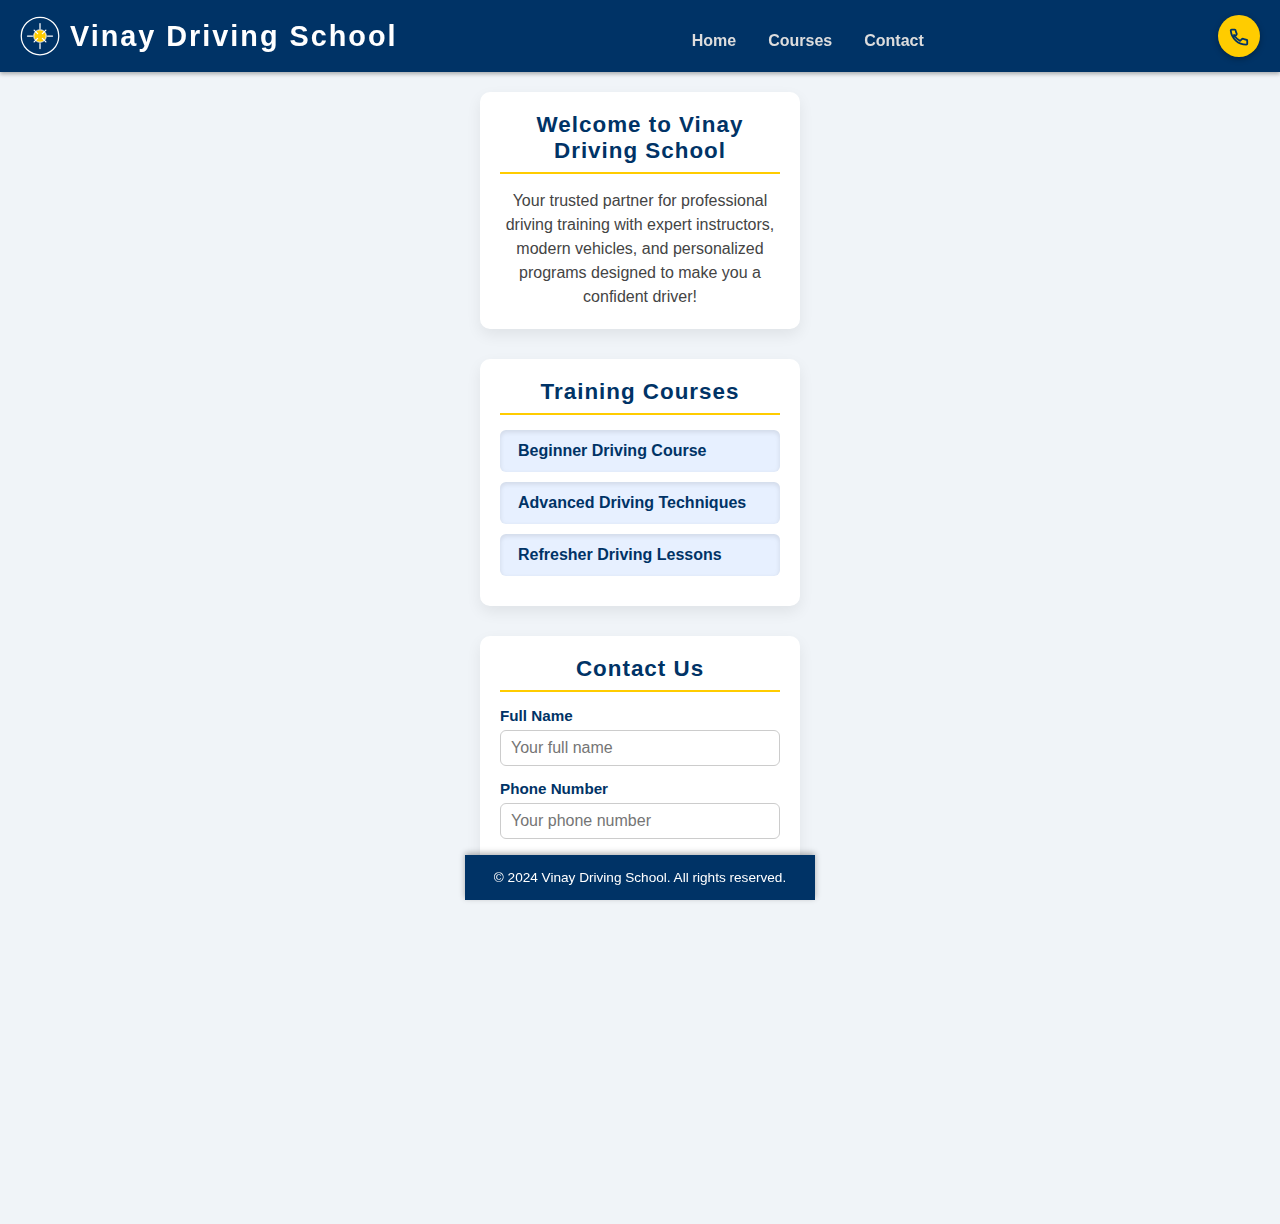
<file: main.html>
<!DOCTYPE html>
<html lang="en">
<head>
    <meta charset="UTF-8" />
    <meta name="viewport" content="width=device-width, initial-scale=1, maximum-scale=1, user-scalable=no" />
    <title>Vinay Driving School</title>
    <style>
        /* Reset */
        * {
            margin: 0;
            padding: 0;
            box-sizing: border-box;
        }

        html, body {
            font-family: 'Segoe UI', Tahoma, Geneva, Verdana, sans-serif;
            background: #f0f4f8;
            color: #222;
            height: 100vh;
            overflow-x: hidden;
        }

        a {
            color: #007bff;
            text-decoration: none;
        }

        a:hover,
        a:focus {
            text-decoration: underline;
            outline: none;
        }

        header {
            background: #003366;
            color: white;
            padding: 15px 20px;
            display: flex;
            align-items: center;
            position: sticky;
            top: 0;
            z-index: 10;
            box-shadow: 0 2px 4px rgba(0,0,0,0.3);
            justify-content: space-between;
            flex-wrap: wrap;
            gap: 10px;
        }

        .logo-container {
            display: flex;
            align-items: center;
            gap: 10px;
            flex-shrink: 0;
        }
        .logo-container svg {
            width: 40px;
            height: 40px;
            fill: #ffcc00;
            stroke: white;
            stroke-width: 1.5;
        }

        header h1 {
            font-size: 1.8rem;
            letter-spacing: 2px;
            font-weight: 700;
        }

        nav {
            margin-top: 10px;
            display: flex;
            justify-content: center;
            flex-wrap: wrap;
            gap: 12px;
            flex-grow: 1;
            min-width: 180px;
        }

        nav a {
            font-weight: 600;
            font-size: 1rem;
            color: #ddd;
            transition: color 0.3s ease;
            padding: 6px 10px;
            border-radius: 6px;
            user-select: none;
        }

        nav a:hover,
        nav a:focus {
            color: #ffcc00;
            background: rgba(255,204,0,0.15);
            outline: none;
        }

        .call-button {
            display: inline-flex;
            align-items: center;
            justify-content: center;
            background: #ffcc00;
            border-radius: 50%;
            width: 42px;
            height: 42px;
            color: #003366;
            font-weight: 700;
            text-decoration: none;
            box-shadow: 0 2px 6px rgba(0,0,0,0.3);
            transition: background 0.3s ease;
            flex-shrink: 0;
        }
        .call-button:hover,
        .call-button:focus {
            background: #e6b800;
            outline: none;
        }
        .call-button svg {
            width: 22px;
            height: 22px;
            stroke: #003366;
            stroke-width: 2.4;
            fill: none;
        }
        .call-button span {
            position: absolute;
            width: 1px;
            height: 1px;
            padding: 0;
            margin: -1px;
            overflow: hidden;
            clip: rect(0,0,0,0);
            border: 0;
        }

        main {
            max-width: 350px;
            margin: 20px auto 70px auto;
            padding: 0 15px;
        }

        section {
            margin-bottom: 30px;
            background: white;
            border-radius: 10px;
            padding: 20px;
            box-shadow: 0 6px 15px rgba(0,0,0,0.07);
        }
        
        section h2 {
            margin-bottom: 15px;
            color: #003366;
            text-align: center;
            font-size: 1.4rem;
            letter-spacing: 1px;
            border-bottom: 2px solid #ffcc00;
            padding-bottom: 8px;
        }

        #intro p {
            font-size: 1rem;
            line-height: 1.5;
            text-align: center;
            color: #444;
        }

        .courses-list {
            list-style: none;
            padding-left: 0;
        }

        .courses-list li {
            background: #e7f0ff;
            margin: 10px 0;
            padding: 12px 18px;
            border-radius: 6px;
            font-weight: 600;
            font-size: 1rem;
            color: #003366;
            box-shadow: inset 0 2px 5px rgba(0,0,0,0.1);
            transition: background 0.3s ease;
        }

        .courses-list li:hover,
        .courses-list li:focus {
            background: #cce0ff;
            cursor: default;
            outline: none;
        }

        form label {
            display: block;
            margin-bottom: 6px;
            font-weight: 600;
            color: #003366;
            font-size: 0.95rem;
        }

        form input, form textarea {
            width: 100%;
            padding: 8px 10px;
            margin-bottom: 14px;
            border-radius: 6px;
            border: 1.8px solid #ccc;
            font-size: 1rem;
            font-family: 'Segoe UI', Tahoma, Geneva, Verdana, sans-serif;
            transition: border-color 0.3s ease;
            resize: vertical;
        }

        form input:focus,
        form textarea:focus {
            border-color: #007bff;
            outline: none;
        }

        button[type="submit"] {
            background: #003366;
            color: white;
            border: none;
            padding: 10px 0;
            font-weight: 700;
            font-size: 1.1rem;
            border-radius: 8px;
            width: 100%;
            cursor: pointer;
            transition: background 0.3s ease;
            user-select: none;
        }

        button[type="submit"]:hover,
        button[type="submit"]:focus {
            background: #ffcc00;
            color: #003366;
            outline: none;
        }

        .contact-info {
            text-align: center;
            font-size: 1rem;
            line-height: 1.4;
            color: #333;
            margin-top: 15px;
            user-select: text;
        }

        footer {
            text-align: center;
            padding: 15px 10px;
            background: #003366;
            color: white;
            font-size: 0.85rem;
            position: fixed;
            width: 100%;
            bottom: 0;
            max-width: 350px;
            left: 50%;
            transform: translateX(-50%);
            box-shadow: 0 -2px 6px rgba(0,0,0,0.3);
            user-select: none;
            z-index: 100;
        }

        /* Scrollbar for mobile */
        ::-webkit-scrollbar {
            width: 6px;
        }
        ::-webkit-scrollbar-thumb {
            background: #007bff;
            border-radius: 3px;
        }

        /* Responsive adjustments for small screens */
        @media (max-width: 400px) {
            header h1 {
                font-size: 1.5rem;
            }

            section h2 {
                font-size: 1.25rem;
            }

            button[type="submit"] {
                font-size: 1rem;
            }

            nav {
                gap: 8px;
            }

            nav a {
                font-size: 0.95rem;
                padding: 5px 8px;
            }
        }

        @media (max-width: 320px) {
            main {
                max-width: 100%;
                margin: 15px 10px 80px 10px;
                padding: 0 10px;
            }
            section {
                padding: 15px;
            }
            header {
                padding: 12px 10px;
                justify-content: center;
                gap: 10px;
            }
            footer {
                max-width: 100%;
                font-size: 0.8rem;
            }
            nav {
                gap: 6px;
                justify-content: center;
            }
            nav a {
                font-size: 0.9rem;
                padding: 4px 6px;
            }
            .logo-container {
                justify-content: center;
            }
        }
    </style>
</head>
<body>
    <header>
        <div class="logo-container" aria-label="Vinay Driving School logo">
            <svg viewBox="0 0 64 64" aria-hidden="true" focusable="false" role="img" xmlns="http://www.w3.org/2000/svg">
                <circle cx="32" cy="32" r="30" fill="none" stroke="#fff" stroke-width="2"/>
                <circle cx="32" cy="32" r="10" fill="#ffcc00" />
                <path d="M32 12v8M32 44v8M12 32h8M44 32h8M22.6 22.6l5.6 5.6M35.8 35.8l5.6 5.6M22.6 41.4l5.6-5.6M35.8 28.2l5.6-5.6" stroke="#fff" stroke-width="2" stroke-linecap="round"/>
            </svg>
            <h1>Vinay Driving School</h1>
        </div>
        <nav>
            <a href="#intro">Home</a>
            <a href="#courses">Courses</a>
            <a href="#contact">Contact</a>
        </nav>
        <a href="tel:+919876543210" class="call-button" aria-label="Call Vinay Driving School">
            <svg viewBox="0 0 24 24" aria-hidden="true" focusable="false" role="img" xmlns="http://www.w3.org/2000/svg">
                <path d="M6.62 10.79a15.053 15.053 0 006.59 6.59l2.2-2.2a1 1 0 011.11-.21 11.36 11.36 0 003.56 1.13 1 1 0 01.9 1v3.34a1 1 0 01-1 1A17 17 0 013 6a1 1 0 011-1h3.34a1 1 0 011 .9 11.36 11.36 0 001.13 3.56 1 1 0 01-.21 1.11l-2.64 2.22z" stroke="#003366" stroke-width="2" fill="none" stroke-linejoin="round" stroke-linecap="round"/>
            </svg>
            <span>Call</span>
        </a>
    </header>
    <main>
        <section id="intro" aria-label="Introduction to Vinay Driving School">
            <h2>Welcome to Vinay Driving School</h2>
            <p>Your trusted partner for professional driving training with expert instructors, modern vehicles, and personalized programs designed to make you a confident driver!</p>
        </section>

        <section id="courses" aria-label="Courses offered by Vinay Driving School">
            <h2>Training Courses</h2>
            <ul class="courses-list" tabindex="0">
                <li>Beginner Driving Course</li>
                <li>Advanced Driving Techniques</li>
                <li>Refresher Driving Lessons</li>
            </ul>
        </section>

        <section id="contact" aria-label="Contact Vinay Driving School">
            <h2>Contact Us</h2>
            <form id="contactForm" novalidate>
                <label for="name">Full Name</label>
                <input type="text" id="name" name="name" placeholder="Your full name" required autocomplete="name" />
                
                <label for="phone">Phone Number</label>
                <input type="tel" id="phone" name="phone" placeholder="Your phone number" pattern="\\d{10,15}" title="Enter a valid phone number with 10 to 15 digits" required autocomplete="tel" />
                
                <label for="message">Message</label>
                <textarea id="message" name="message" placeholder="Write your message here" rows="3" required></textarea>
                
                <button type="submit" aria-label="Send message via WhatsApp">Send Message</button>
            </form>
            <div class="contact-info" tabindex="0">
                <p><strong>Email:</strong> info@vinaydrivingschool.com</p>
                <p><strong>Address:</strong> Behind AMU City School , Zamirbad , Masoodabad, Aligarh</p>
                <p><strong>Phone:</strong> +91 9411047482</p>
                <p><strong>Phone:</strong> +91 9412818997</p>
            </div>
        </section>
    </main>
    <footer>
        &copy; 2024 Vinay Driving School. All rights reserved.
    </footer>
    <script>
        const form = document.getElementById('contactForm');
        // WhatsApp number in international format without + or spaces
        const whatsappNumber = "919411047482";

        form.addEventListener('submit', function (e) {
            e.preventDefault();

            // Validate form inputs
            let isValid = form.checkValidity();
            form.reportValidity();

            if (isValid) {
                // Gather form fields
                const name = encodeURIComponent(form.name.value.trim());
                const phone = encodeURIComponent(form.phone.value.trim());
                const message = encodeURIComponent(form.message.value.trim());

                // Create WhatsApp message text
                const text = `Hello%20Vinay%20Driving%20School%21%0A%0A` +
                             `Name:%20${name}%0A` +
                             `Phone:%20${phone}%0A` +
                             `Message:%20${message}`;

                // Construct wa.me link
                const waLink = `https://wa.me/${whatsappNumber}?text=${text}`;

                // Open WhatsApp chat in a new tab/window
                window.open(waLink, '_blank');

                // Reset the form after redirecting user
                form.reset();
            }
        });
    </script>
</body>
</html>
</file>
